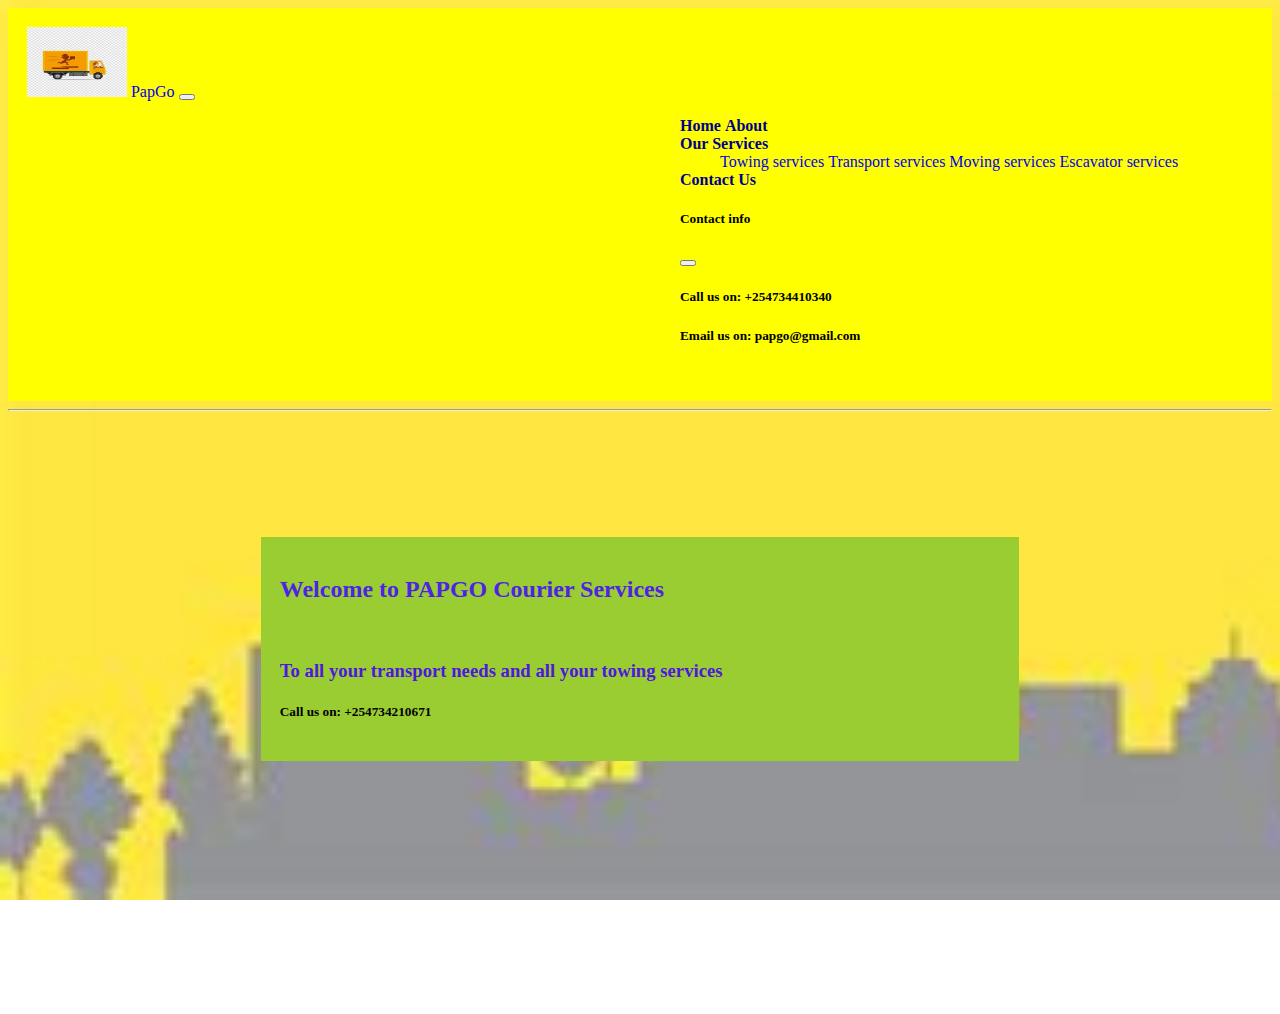
<file: index.html>
<!DOCTYPE html>
<html lang="en">
<head>
    <meta charset="UTF-8">
    <meta http-equiv="X-UA-Compatible" content="IE=edge">
    <meta name="viewport" content="width=device-width, initial-scale=1.0">
    <link href="https://cdn.jsdelivr.net/npm/bootstrap@5.0.2/dist/css/bootstrap.min.css" rel="stylesheet" integrity="sha384-EVSTQN3/azprG1Anm3QDgpJLIm9Nao0Yz1ztcQTwFspd3yD65VohhpuuCOmLASjC" crossorigin="anonymous">
    <script src="https://cdn.jsdelivr.net/npm/bootstrap@5.0.2/dist/js/bootstrap.bundle.min.js" integrity="sha384-MrcW6ZMFYlzcLA8Nl+NtUVF0sA7MsXsP1UyJoMp4YLEuNSfAP+JcXn/tWtIaxVXM" crossorigin="anonymous"></script>
    <link rel="stylesheet" href="style.css">
    <link rel="shortcut icon" href="img/logo3.jpeg" type="image/x-icon">
    <title>Home</title>
</head>
<style>
    body{
    background-image: url(img/background1.jpeg);
    background-repeat: no-repeat;
    background-size: cover;
    background-attachment: fixed;
}
</style>
<body>

    <nav class="navbar navbar-expand-lg navbar-light bg-light">
        <div class="container-fluid">
            <img src="img/logo3.jpeg" alt="" width="100" height="70" class="d-inline-block align-text-top">
          <a class="navbar-brand" href="#">PapGo</a>
          <button class="navbar-toggler" type="button" data-bs-toggle="collapse" data-bs-target="#navbarSupportedContent" aria-controls="navbarSupportedContent" aria-expanded="false" aria-label="Toggle navigation">
            <span class="navbar-toggler-icon"></span>
          </button>
          <div class="collapse navbar-collapse" id="navbarSupportedContent">
            <ul class="navbar-nav me-auto mb-2 mb-lg-0">
              <li class="nav-item">
                <a class="nav-link aria-current=" href="index.html" style="color:darkblue;font-weight: bolder;">Home</a>
              </li>
              <li class="nav-item">
                <a class="nav-link" href="about.html" style="color:darkblue;font-weight: bolder;">About</a>
              </li>
              <li class="nav-item dropdown">
                <a class="nav-link dropdown-toggle" href="about.html" id="navbarDropdown" role="button" data-bs-toggle="dropdown" aria-expanded="false" style="color:darkblue;font-weight: bolder;">
                  Our Services
                </a>
                <ul class="dropdown-menu" aria-labelledby="navbarDropdown">
                  <li><a class="nav-link" href="towingservies.html">Towing services</a></li>
                  <li><a class="nav-link" href="transport.html">Transport services</a></li>
                  <li><a class="nav-link" href="moving.html">Moving services</a></li>
                  <li><a class="nav-link" href="escavator.html">Escavator services</a></li>
                </ul>
              </li>
              <li class="nav-item">
                <a class="nav-link" data-bs-toggle="modal" data-bs-target="#exampleModal" style="cursor:pointer ;color: darkblue;font-weight: bolder;">Contact Us</a>
               <!-- Button trigger modal -->

 
  </button>
  
  <!-- Modal -->
  <div class="modal fade" id="exampleModal" tabindex="-1" aria-labelledby="exampleModalLabel" aria-hidden="true">
    <div class="modal-dialog">
      <div class="modal-content">
        <div class="modal-header">
          <h5 class="modal-title" id="exampleModalLabel">Contact info</h5>
          <button type="button" class="btn-close" data-bs-dismiss="modal" aria-label="Close"></button>
        </div>
        <div class="modal-body">
            <h5 style="color: black">Call us on: +254734410340</h5>
            <h5 style="color:black">Email us on: papgo@gmail.com</h5>
        </div>
        <!-- <div class="modal-footer">
          <button type="button" class="btn btn-secondary" data-bs-dismiss="modal">Close</button>
        </div> -->
      </div>
    </div>
  </div>
              </li>
              <!-- <li class="nav-item">
                <a class="nav-link disabled" href="#" tabindex="-1" aria-disabled="true">Disabled</a>
              </li> -->
            </ul>
          </div>
        </div>
      </nav> <hr>
      
      <div class="Home">
        <h2 style="color:rgb(77, 35, 228) ;">Welcome to PAPGO Courier Services</h2><br>
		<h3 style="color:rgb(77, 23, 223)">To all your transport needs and all your towing services</h3>
		<h5 style="color: black">Call us on: +254734210671</h5>
    </div>
</body>
</html>
</file>
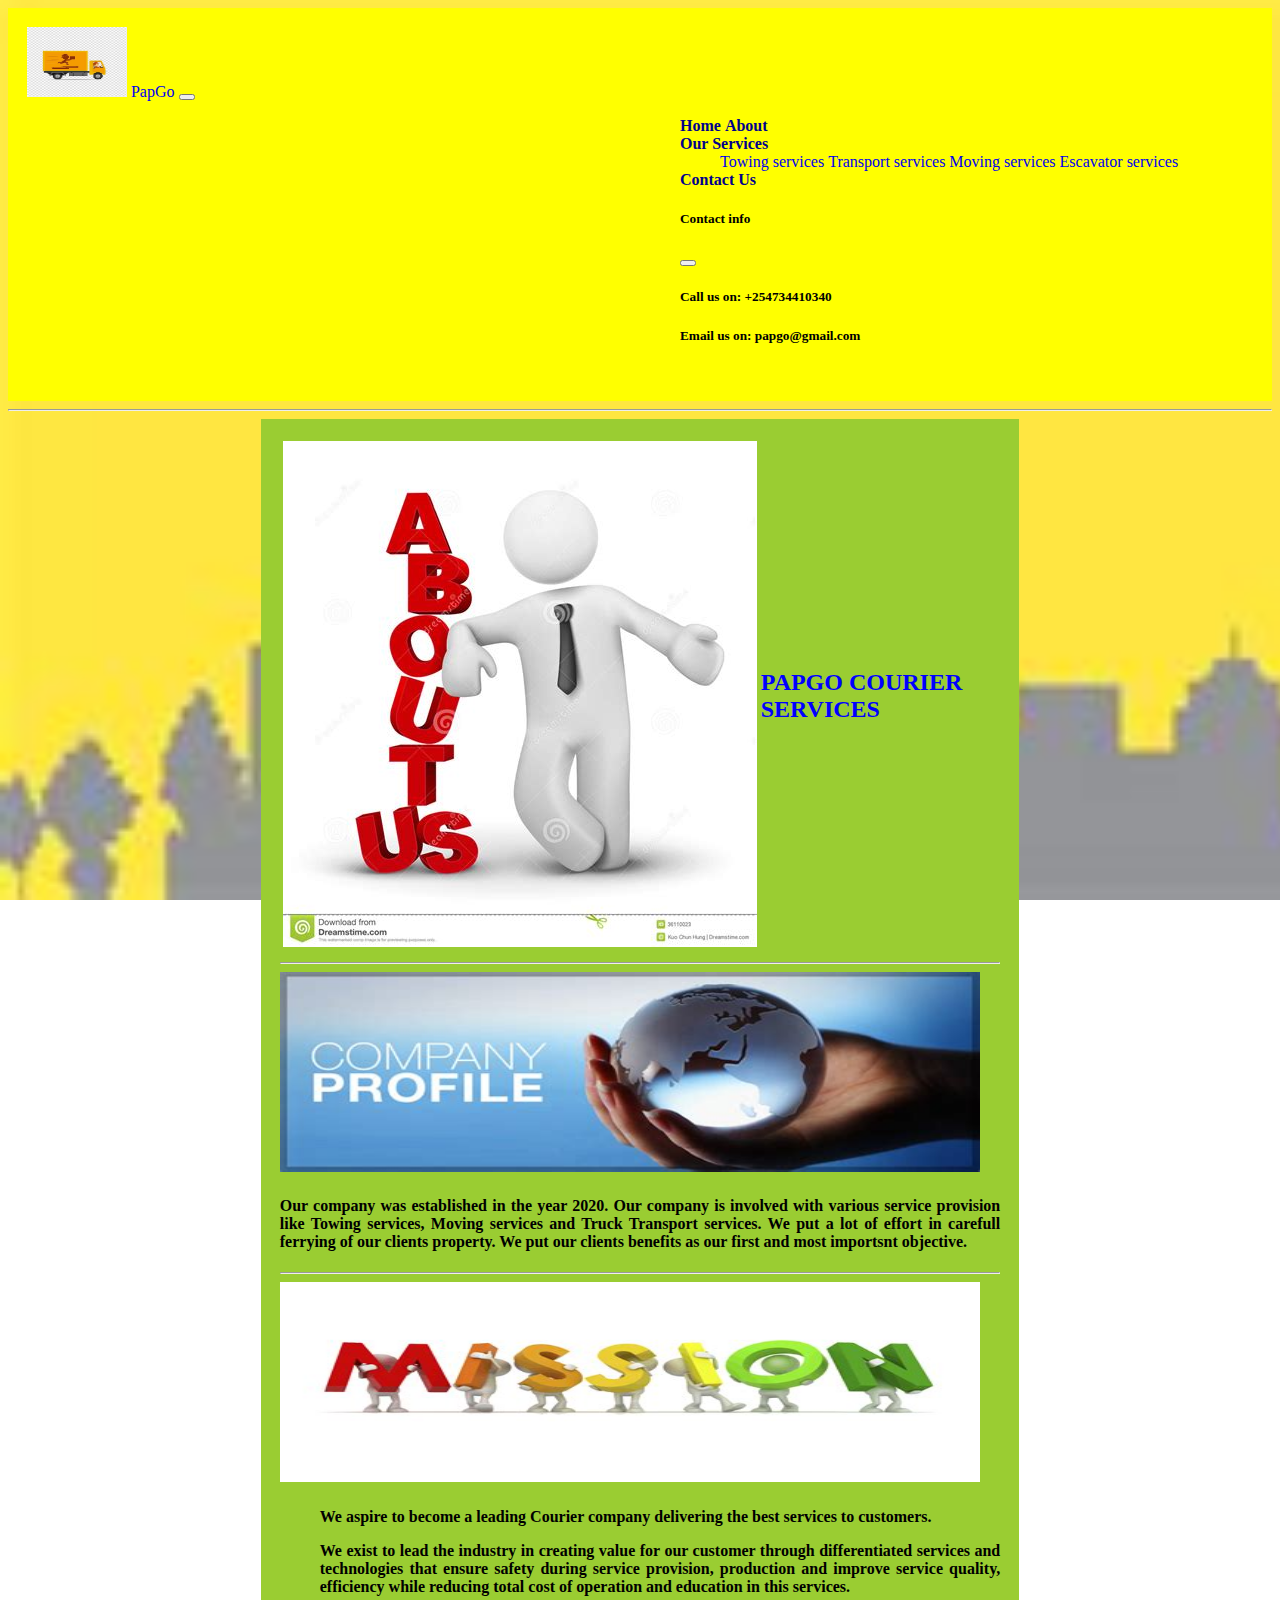
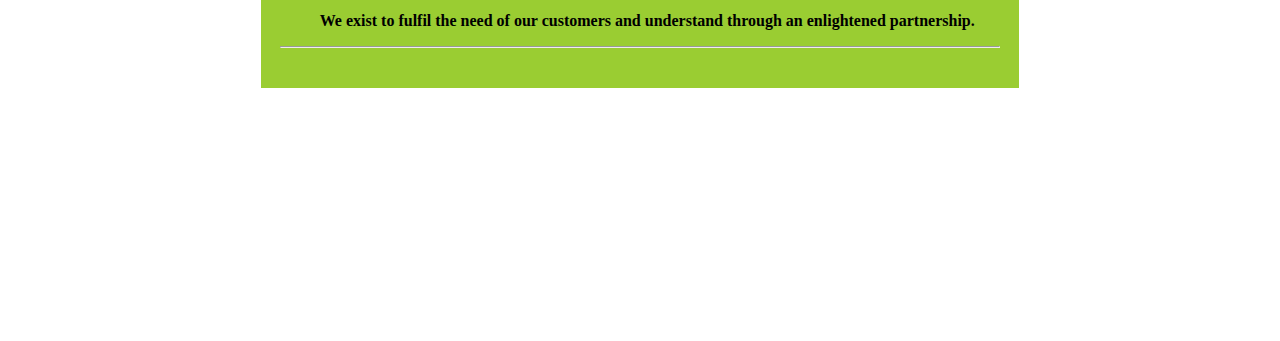
<file: about.html>
<!DOCTYPE html>
<html lang="en">
<head>
    <meta charset="UTF-8">
    <meta http-equiv="X-UA-Compatible" content="IE=edge">
    <meta name="viewport" content="width=device-width, initial-scale=1.0">
    <link href="https://cdn.jsdelivr.net/npm/bootstrap@5.0.2/dist/css/bootstrap.min.css" rel="stylesheet" integrity="sha384-EVSTQN3/azprG1Anm3QDgpJLIm9Nao0Yz1ztcQTwFspd3yD65VohhpuuCOmLASjC" crossorigin="anonymous">
    <script src="https://cdn.jsdelivr.net/npm/bootstrap@5.0.2/dist/js/bootstrap.bundle.min.js" integrity="sha384-MrcW6ZMFYlzcLA8Nl+NtUVF0sA7MsXsP1UyJoMp4YLEuNSfAP+JcXn/tWtIaxVXM" crossorigin="anonymous"></script>
    <link rel="stylesheet" href="style.css">
    <link rel="shortcut icon" href="img/logo.jpeg" type="image/x-icon">
    <title>Home</title>
</head>
<style>
    body{
    background-image: url(img/background1.jpeg);
    background-repeat: no-repeat;
    background-size: cover;
    background-attachment: fixed;
}
</style>
<body>
    <nav class="navbar navbar-expand-lg navbar-light bg-light">
        <div class="container-fluid">
            <img src="img/logo3.jpeg" alt="" width="100" height="70" class="d-inline-block align-text-top">
          <a class="navbar-brand" href="#">PapGo</a>
          <button class="navbar-toggler" type="button" data-bs-toggle="collapse" data-bs-target="#navbarSupportedContent" aria-controls="navbarSupportedContent" aria-expanded="false" aria-label="Toggle navigation">
            <span class="navbar-toggler-icon"></span>
          </button>
          <div class="collapse navbar-collapse" id="navbarSupportedContent">
            <ul class="navbar-nav me-auto mb-2 mb-lg-0">
              <li class="nav-item">
                <a class="nav-link aria-current=" href="index.html" style="color:darkblue;font-weight: bolder;">Home</a>
              </li>
              <li class="nav-item">
                <a class="nav-link" href="about.html" style="color:darkblue;font-weight: bolder;">About</a>
              </li>
              <li class="nav-item dropdown">
                <a class="nav-link dropdown-toggle" href="about.html" id="navbarDropdown" role="button" data-bs-toggle="dropdown" aria-expanded="false" style="color:darkblue;font-weight: bolder;">
                  Our Services
                </a>
                <ul class="dropdown-menu" aria-labelledby="navbarDropdown">
                  <li><a class="nav-link" href="towingservies.html">Towing services</a></li>
                  <li><a class="nav-link" href="transport.html">Transport services</a></li>
                  <li><a class="nav-link" href="moving.html">Moving services</a></li>
                  <li><a class="nav-link" href="escavator.html">Escavator services</a></li>
                </ul>
              </li>
              <li class="nav-item">
                <a class="nav-link" data-bs-toggle="modal" data-bs-target="#exampleModal" style="cursor:pointer ;color: darkblue;font-weight: bolder;">Contact Us</a>
            </button>
  
            <!-- Modal -->
            <div class="modal fade" id="exampleModal" tabindex="-1" aria-labelledby="exampleModalLabel" aria-hidden="true">
              <div class="modal-dialog">
                <div class="modal-content">
                  <div class="modal-header">
                    <h5 class="modal-title" id="exampleModalLabel">Contact info</h5>
                    <button type="button" class="btn-close" data-bs-dismiss="modal" aria-label="Close"></button>
                  </div>
                  <div class="modal-body">
                      <h5 style="color: black">Call us on: +254734410340</h5>
                      <h5 style="color:black">Email us on: papgo@gmail.com</h5>
                  </div>
                  <!-- <div class="modal-footer">
                    <button type="button" class="btn btn-secondary" data-bs-dismiss="modal">Close</button>
                  </div> -->
                </div>
              </div>
            </div>
             <!--  </li>
              <li class="nav-item">
                <a class="nav-link disabled" href="#" tabindex="-1" aria-disabled="true">Disabled</a>
              </li> -->
            </ul>
          </div>
        </div>
      </nav> <hr>
      <div class="about">
        <table>
            <tr>
                <td><img src="img/aboutus.jpeg" alt="aboutus"></td>
                <td> <h2 style="color:blue"> PAPGO COURIER SERVICES</h2></td>
            </tr>
        <table><hr>
	<img src="img/companyprofile.jpeg" alt="companyprofile" height="200px" width="700px">
	<p><h4 style="text-align:justify ;">Our company was established in the year 2020. Our company is involved with various service provision like Towing services, Moving services and Truck Transport services. We put a lot of effort in carefull ferrying of our clients property. We put our clients benefits as our first and most importsnt objective.</h4></p><hr>
	<img src="img/missions2.jpeg" alt="missions" height="200px" width="700px">
	<p><h4 style="text-align:justify ;">
		<ul>We aspire to become a leading Courier company delivering the best services to customers.</ul>
		<ul>We exist to lead the industry in creating value for our customer through differentiated services and technologies that ensure safety during service provision, production and improve service quality, efficiency while reducing total cost of operation and education in this services.</ul>
		<ul>We exist to fulfil the need of our customers and understand through an enlightened partnership.</ul><hr>
	
</body>
</html>
</file>
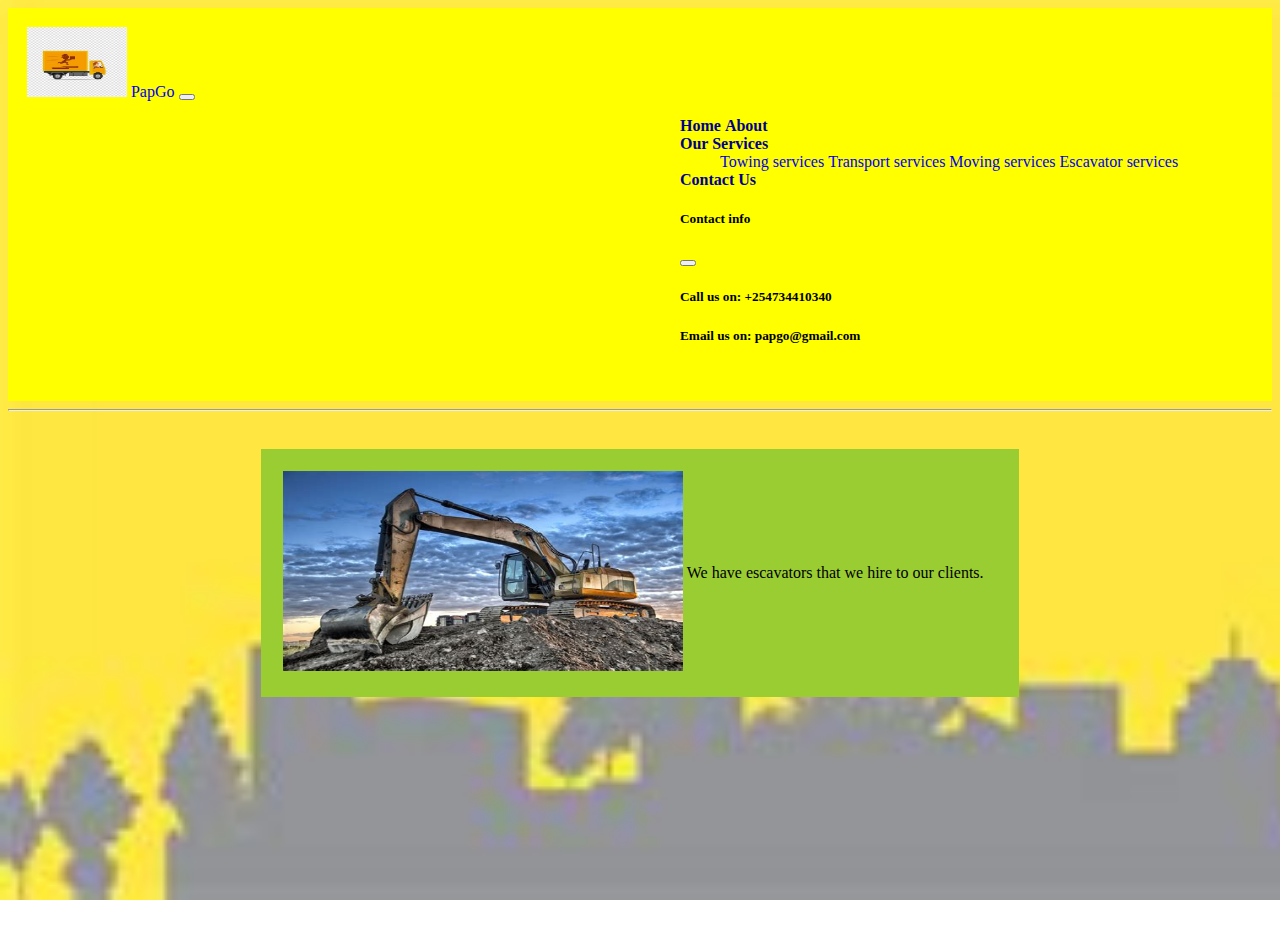
<file: escavator.html>
<!DOCTYPE html>
<html lang="en">
<head>
    <meta charset="UTF-8">
    <meta http-equiv="X-UA-Compatible" content="IE=edge">
    <meta name="viewport" content="width=device-width, initial-scale=1.0">
    <link href="https://cdn.jsdelivr.net/npm/bootstrap@5.0.2/dist/css/bootstrap.min.css" rel="stylesheet" integrity="sha384-EVSTQN3/azprG1Anm3QDgpJLIm9Nao0Yz1ztcQTwFspd3yD65VohhpuuCOmLASjC" crossorigin="anonymous">
    <script src="https://cdn.jsdelivr.net/npm/bootstrap@5.0.2/dist/js/bootstrap.bundle.min.js" integrity="sha384-MrcW6ZMFYlzcLA8Nl+NtUVF0sA7MsXsP1UyJoMp4YLEuNSfAP+JcXn/tWtIaxVXM" crossorigin="anonymous"></script>
    <link rel="stylesheet" href="style.css">
    <title>Document</title>
</head>
<style>
    body{
    background-image: url(img/background1.jpeg);
    background-repeat: no-repeat;
    background-size: cover;
    background-attachment: fixed;
}
</style>
<body>
    <nav class="navbar navbar-expand-lg navbar-light bg-light">
        <div class="container-fluid">
            <img src="img/logo3.jpeg" alt="" width="100" height="70" class="d-inline-block align-text-top">
          <a class="navbar-brand" href="#">PapGo</a>
          <button class="navbar-toggler" type="button" data-bs-toggle="collapse" data-bs-target="#navbarSupportedContent" aria-controls="navbarSupportedContent" aria-expanded="false" aria-label="Toggle navigation">
            <span class="navbar-toggler-icon"></span>
          </button>
          <div class="collapse navbar-collapse" id="navbarSupportedContent">
            <ul class="navbar-nav me-auto mb-2 mb-lg-0">
              <li class="nav-item">
                <a class="nav-link" aria-current="page" href="index.html" style="color:darkblue;font-weight:bolder;">Home</a>
              </li>
              <li class="nav-item">
                <a class="nav-link" href="about.html" style="color:darkblue;font-weight:bolder;">About</a>
              </li>
              <li class="nav-item dropdown">
                <a class="nav-link dropdown-toggle" href="#" id="navbarDropdown" role="button" data-bs-toggle="dropdown" aria-expanded="false" style="color:darkblue;font-weight:bolder;">
                  Our Services
                </a>
                <ul class="dropdown-menu" aria-labelledby="navbarDropdown">
                  <li><a class="nav-link" href="towingservies.html">Towing services</a></li>
                  <li><a class="nav-link" href="transport.html">Transport services</a></li>
                  <li><a class="nav-link" href="moving.html">Moving services</a></li>
                  <li><a class="nav-link" href="escavator.html">Escavator services</a></li>
                </ul>
              </li>
              
                <li class="nav-item">
                    <a class="nav-link" data-bs-toggle="modal" data-bs-target="#exampleModal" style="cursor:pointer ;color: darkblue;font-weight: bolder;">Contact Us</a>
               <!-- Button trigger modal -->
<!-- <button type="button" class="btn btn-primary" data-bs-toggle="modal" data-bs-target="#exampleModal" style="color:darkblue;font-weight:bolder;cursor: pointer;">
   contact us -->
  </button>
  
  <!-- Modal -->
  <div class="modal fade" id="exampleModal" tabindex="-1" aria-labelledby="exampleModalLabel" aria-hidden="true">
    <div class="modal-dialog">
      <div class="modal-content">
        <div class="modal-header">
          <h5 class="modal-title" id="exampleModalLabel">Contact info</h5>
          <button type="button" class="btn-close" data-bs-dismiss="modal" aria-label="Close"></button>
        </div>
        <div class="modal-body">
            <h5 style="color: black">Call us on: +254734410340</h5>
            <h5 style="color:black">Email us on: papgo@gmail.com</h5>
        </div>
        <!-- <div class="modal-footer">
          <button type="button" class="btn btn-secondary" data-bs-dismiss="modal">Close</button>
        </div>
      </div> -->
    </div>
  </div>
              </li>
              <!-- <li class="nav-item">
                <a class="nav-link disabled" href="#" tabindex="-1" aria-disabled="true">Disabled</a>
              </li> -->
            </ul>
          </div>
        </div>
      </nav> <hr>
      <div class="ourservices">
 <table>
      <tr>
        <td><img src="img/escavator1.jpeg" alt="escavator" height="200px" width="400px"></td>
        <td>We have escavators that we hire to our clients. </td>
    </tr>
</table>
</div>
</body>
</html>
</file>
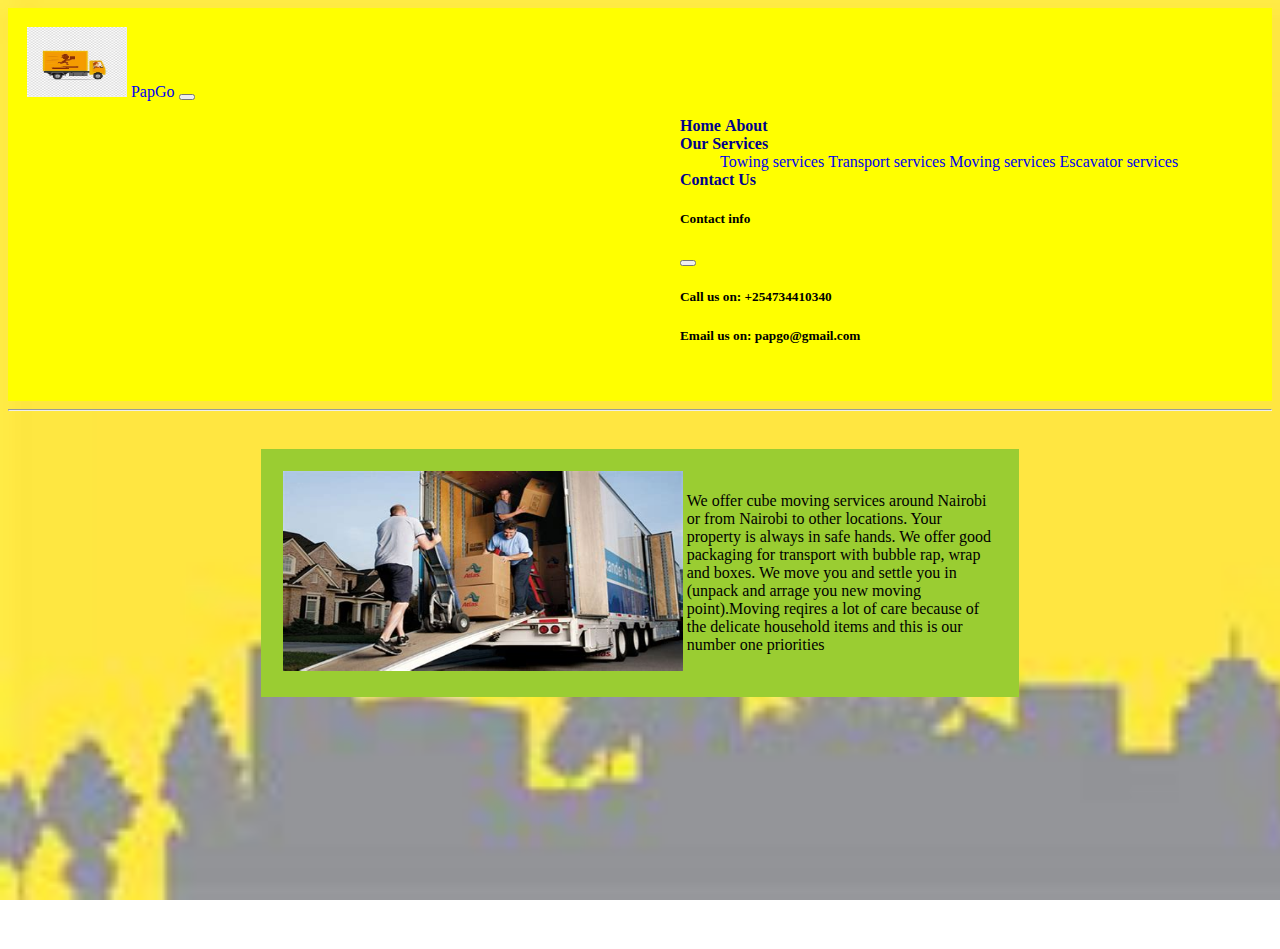
<file: moving.html>
<!DOCTYPE html>
<html lang="en">
<head>
    <meta charset="UTF-8">
    <meta http-equiv="X-UA-Compatible" content="IE=edge">
    <meta name="viewport" content="width=device-width, initial-scale=1.0">
    <link href="https://cdn.jsdelivr.net/npm/bootstrap@5.0.2/dist/css/bootstrap.min.css" rel="stylesheet" integrity="sha384-EVSTQN3/azprG1Anm3QDgpJLIm9Nao0Yz1ztcQTwFspd3yD65VohhpuuCOmLASjC" crossorigin="anonymous">
    <script src="https://cdn.jsdelivr.net/npm/bootstrap@5.0.2/dist/js/bootstrap.bundle.min.js" integrity="sha384-MrcW6ZMFYlzcLA8Nl+NtUVF0sA7MsXsP1UyJoMp4YLEuNSfAP+JcXn/tWtIaxVXM" crossorigin="anonymous"></script>
    <link rel="stylesheet" href="style.css">
    <title>Document</title>
</head>
<style>
    body{
    background-image: url(img/background1.jpeg);
    background-repeat: no-repeat;
    background-size: cover;
    background-attachment: fixed;
}
</style>
<body>
    <nav class="navbar navbar-expand-lg navbar-light bg-light">
        <div class="container-fluid">
            <img src="img/logo3.jpeg" alt="" width="100" height="70" class="d-inline-block align-text-top">
          <a class="navbar-brand" href="#">PapGo</a>
          <button class="navbar-toggler" type="button" data-bs-toggle="collapse" data-bs-target="#navbarSupportedContent" aria-controls="navbarSupportedContent" aria-expanded="false" aria-label="Toggle navigation">
            <span class="navbar-toggler-icon"></span>
          </button>
          <div class="collapse navbar-collapse" id="navbarSupportedContent">
            <ul class="navbar-nav me-auto mb-2 mb-lg-0">
              <li class="nav-item">
                <a class="nav-link" aria-current="page" href="index.html" style="color:darkblue;font-weight:bolder;">Home</a>
              </li>
              <li class="nav-item">
                <a class="nav-link" href="about.html" style="color:darkblue;font-weight:bolder;">About</a>
              </li>
              <li class="nav-item dropdown">
                <a class="nav-link dropdown-toggle" href="#" id="navbarDropdown" role="button" data-bs-toggle="dropdown" aria-expanded="false" style="color:darkblue;font-weight:bolder;">
                  Our Services
                </a>
                <ul class="dropdown-menu" aria-labelledby="navbarDropdown">
                  <li><a class="nav-link" href="towingservies.html">Towing services</a></li>
                  <li><a class="nav-link" href="transport.html">Transport services</a></li>
                  <li><a class="nav-link" href="moving.html">Moving services</a></li>
                  <li><a class="nav-link" href="escavator.html">Escavator services</a></li>
                </ul>
              </li>
              
                <li class="nav-item">
                    <a class="nav-link" data-bs-toggle="modal" data-bs-target="#exampleModal" style="cursor:pointer ;color: darkblue;font-weight: bolder;">Contact Us</a>
               <!-- Button trigger modal -->
<!-- <button type="button" class="btn btn-primary" data-bs-toggle="modal" data-bs-target="#exampleModal" style="color:darkblue;font-weight:bolder;cursor: pointer;">
   contact us -->
  </button>
  
  <!-- Modal -->
  <div class="modal fade" id="exampleModal" tabindex="-1" aria-labelledby="exampleModalLabel" aria-hidden="true">
    <div class="modal-dialog">
      <div class="modal-content">
        <div class="modal-header">
          <h5 class="modal-title" id="exampleModalLabel">Contact info</h5>
          <button type="button" class="btn-close" data-bs-dismiss="modal" aria-label="Close"></button>
        </div>
        <div class="modal-body">
            <h5 style="color: black">Call us on: +254734410340</h5>
            <h5 style="color:black">Email us on: papgo@gmail.com</h5>
        </div>
        <!-- <div class="modal-footer">
          <button type="button" class="btn btn-secondary" data-bs-dismiss="modal">Close</button>
        </div> -->
      </div>
    </div>
  </div>
              </li>
              <!-- <li class="nav-item">
                <a class="nav-link disabled" href="#" tabindex="-1" aria-disabled="true">Disabled</a>
              </li> -->
            </ul>
          </div>
        </div>
      </nav> <hr>
      <div class="ourservices">
 <table>
      <tr>
        <td><img src="img/moving1.jpeg" alt="moving" height="200px" width="400px"></td>
        <td>We offer cube moving services around Nairobi or from Nairobi to other locations. Your property is always in safe hands. We offer good packaging for transport with bubble rap, wrap and boxes. We move you and settle you in (unpack and arrage you new moving point).Moving reqires a lot of care because of the delicate household items and this is our number one priorities </td>
    </tr>
</table>
</div>
</body>
</html>
</file>
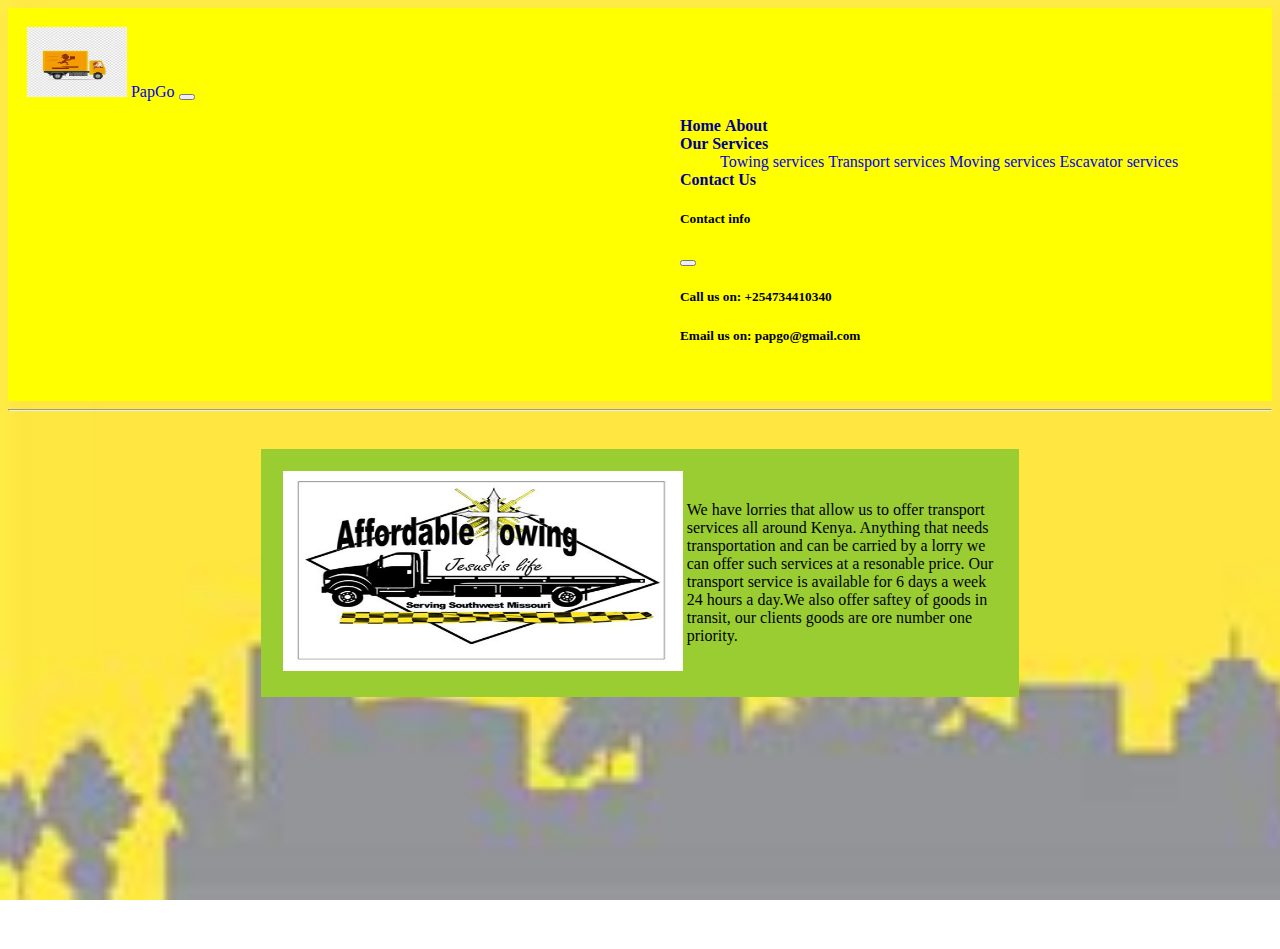
<file: towingservies.html>
<!DOCTYPE html>
<html lang="en">
<head>
    <meta charset="UTF-8">
    <meta http-equiv="X-UA-Compatible" content="IE=edge">
    <meta name="viewport" content="width=device-width, initial-scale=1.0">
    <link href="https://cdn.jsdelivr.net/npm/bootstrap@5.0.2/dist/css/bootstrap.min.css" rel="stylesheet" integrity="sha384-EVSTQN3/azprG1Anm3QDgpJLIm9Nao0Yz1ztcQTwFspd3yD65VohhpuuCOmLASjC" crossorigin="anonymous">
    <script src="https://cdn.jsdelivr.net/npm/bootstrap@5.0.2/dist/js/bootstrap.bundle.min.js" integrity="sha384-MrcW6ZMFYlzcLA8Nl+NtUVF0sA7MsXsP1UyJoMp4YLEuNSfAP+JcXn/tWtIaxVXM" crossorigin="anonymous"></script>
    <link rel="stylesheet" href="style.css">
        <title>Document</title>
</head>
<style>
    body{
    background-image: url(img/background1.jpeg);
    background-repeat: no-repeat;
    background-size: cover;
    background-attachment: fixed;
}
</style>
<body>
    <nav class="navbar navbar-expand-lg navbar-light bg-light">
        <div class="container-fluid">
            <img src="img/logo3.jpeg" alt="" width="100" height="70" class="d-inline-block align-text-top">
          <a class="navbar-brand" href="#">PapGo</a>
          <button class="navbar-toggler" type="button" data-bs-toggle="collapse" data-bs-target="#navbarSupportedContent" aria-controls="navbarSupportedContent" aria-expanded="false" aria-label="Toggle navigation">
            <span class="navbar-toggler-icon"></span>
          </button>
          <div class="collapse navbar-collapse" id="navbarSupportedContent">
            <ul class="navbar-nav me-auto mb-2 mb-lg-0">
              <li class="nav-item">
                <a class="nav-link" aria-current="page" href="index.html" style="color:darkblue;font-weight:bolder;">Home</a>
              </li>
              <li class="nav-item">
                <a class="nav-link" href="about.html" style="color:darkblue;font-weight:bolder;">About</a>
              </li>
              <li class="nav-item dropdown">
                <a class="nav-link dropdown-toggle" href="#" id="navbarDropdown" role="button" data-bs-toggle="dropdown" aria-expanded="false" style="color:darkblue;font-weight:bolder;">
                  Our Services
                </a>
                <ul class="dropdown-menu" aria-labelledby="navbarDropdown">
                  <li><a class="nav-link" href="towingservies.html">Towing services</a></li>
                  <li><a class="nav-link" href="transport.html">Transport services</a></li>
                  <li><a class="nav-link" href="moving.html">Moving services</a></li>
                  <li><a class="nav-link" href="escavator.html">Escavator services</a></li>
                </ul>
              </li>
              
                <li class="nav-item">
                    <a class="nav-link" data-bs-toggle="modal" data-bs-target="#exampleModal" style="cursor:pointer ;color: darkblue;font-weight: bolder;">Contact Us</a>
               <!-- Button trigger modal -->
<!-- <button type="button" class="btn btn-primary" data-bs-toggle="modal" data-bs-target="#exampleModal" style="color:darkblue;font-weight:bolder;cursor: pointer;">
   contact us -->
  </button>
  
  <!-- Modal -->
  <div class="modal fade" id="exampleModal" tabindex="-1" aria-labelledby="exampleModalLabel" aria-hidden="true">
    <div class="modal-dialog">
      <div class="modal-content">
        <div class="modal-header">
          <h5 class="modal-title" id="exampleModalLabel">Contact info</h5>
          <button type="button" class="btn-close" data-bs-dismiss="modal" aria-label="Close"></button>
        </div>
        <div class="modal-body">
            <h5 style="color: black">Call us on: +254734410340</h5>
            <h5 style="color:black">Email us on: papgo@gmail.com</h5>
        </div>
        <!-- <div class="modal-footer">
          <button type="button" class="btn btn-secondary" data-bs-dismiss="modal">Close</button>
        </div> -->
      </div>
    </div>
  </div>
              </li>
              <!-- <li class="nav-item">
                <a class="nav-link disabled" href="#" tabindex="-1" aria-disabled="true">Disabled</a>
              </li> -->
            </ul>
          </div>
        </div>
      </nav> <hr>
      <div class="ourservices">
 <table>
      <tr>
        <td><img src="img/towing services.jpeg" alt="towingservies" height="200px" width="400px"></td>
        <td>We have lorries that allow us to offer transport services all around Kenya. Anything that needs transportation and can be carried by a lorry we can offer such services at a resonable price. Our transport service is available  for 6 days a week 24 hours a day.We also offer saftey of goods in transit, our clients goods are ore number one priority. </td>
    </tr>
</table>
</div>
</body>
</html>
</file>
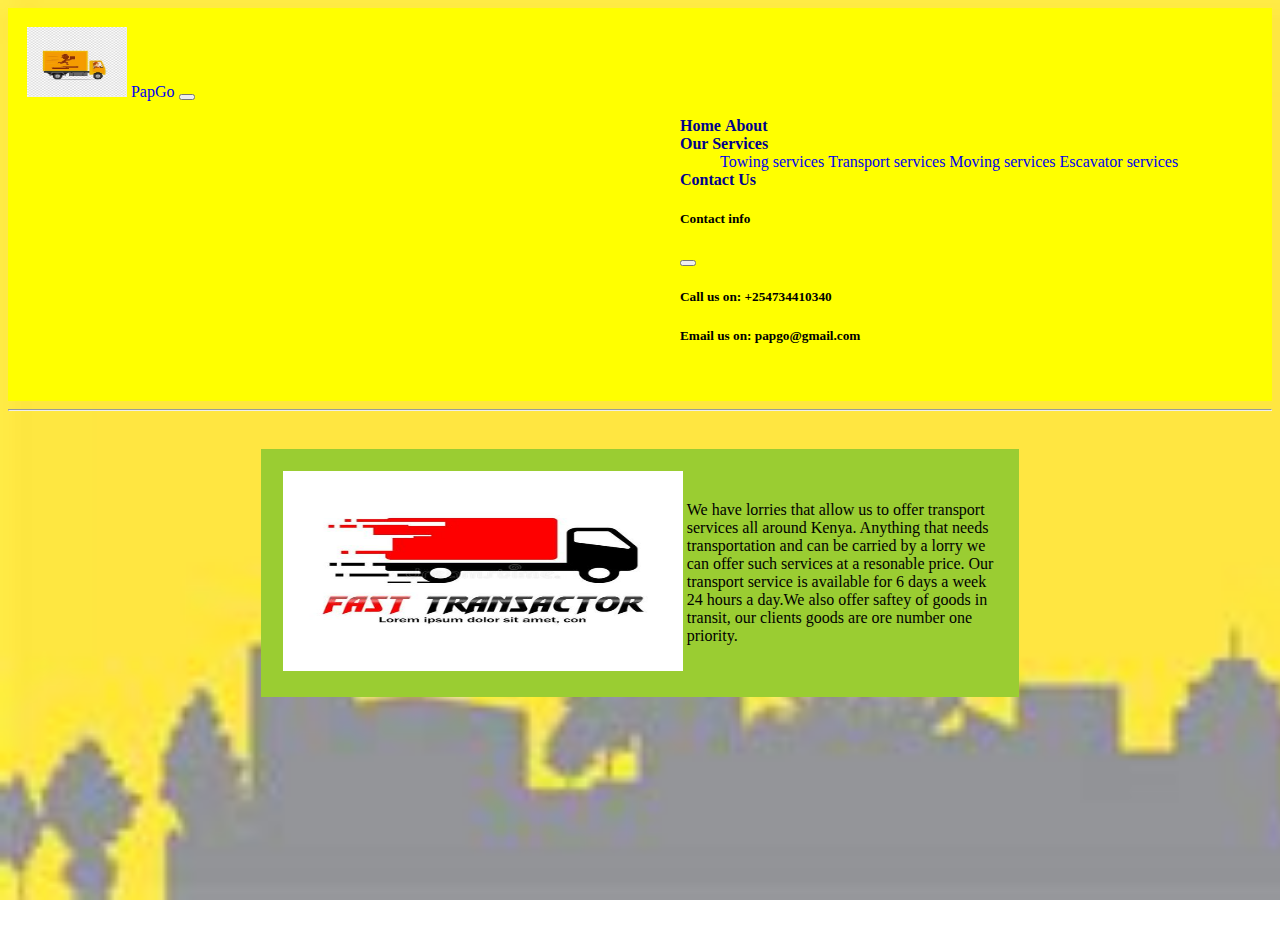
<file: transport.html>
<!DOCTYPE html>
<html lang="en">
<head>
    <meta charset="UTF-8">
    <meta http-equiv="X-UA-Compatible" content="IE=edge">
    <meta name="viewport" content="width=device-width, initial-scale=1.0">
    <link href="https://cdn.jsdelivr.net/npm/bootstrap@5.0.2/dist/css/bootstrap.min.css" rel="stylesheet" integrity="sha384-EVSTQN3/azprG1Anm3QDgpJLIm9Nao0Yz1ztcQTwFspd3yD65VohhpuuCOmLASjC" crossorigin="anonymous">
    <script src="https://cdn.jsdelivr.net/npm/bootstrap@5.0.2/dist/js/bootstrap.bundle.min.js" integrity="sha384-MrcW6ZMFYlzcLA8Nl+NtUVF0sA7MsXsP1UyJoMp4YLEuNSfAP+JcXn/tWtIaxVXM" crossorigin="anonymous"></script>
    <link rel="stylesheet" href="style.css">
    <title>Document</title>
</head>
<style>
    body{
    background-image: url(img/background1.jpeg);
    background-repeat: no-repeat;
    background-size: cover;
    background-attachment: fixed;
}
</style>
<body>
    <nav class="navbar navbar-expand-lg navbar-light bg-light">
        <div class="container-fluid">
            <img src="img/logo3.jpeg" alt="" width="100" height="70" class="d-inline-block align-text-top">
          <a class="navbar-brand" href="#">PapGo</a>
          <button class="navbar-toggler" type="button" data-bs-toggle="collapse" data-bs-target="#navbarSupportedContent" aria-controls="navbarSupportedContent" aria-expanded="false" aria-label="Toggle navigation">
            <span class="navbar-toggler-icon"></span>
          </button>
          <div class="collapse navbar-collapse" id="navbarSupportedContent">
            <ul class="navbar-nav me-auto mb-2 mb-lg-0">
              <li class="nav-item">
                <a class="nav-link" aria-current="page" href="index.html" style="color:darkblue;font-weight: bolder;">Home</a>
              </li>
              <li class="nav-item">
                <a class="nav-link" href="about.html" style="color:darkblue;font-weight: bolder;">About</a>
              </li>
              <li class="nav-item dropdown">
                <a class="nav-link dropdown-toggle" href="#" id="navbarDropdown" role="button" data-bs-toggle="dropdown" aria-expanded="false" style="color:darkblue;font-weight: bolder;">
                  Our Services
                </a>
                <ul class="dropdown-menu" aria-labelledby="navbarDropdown">
                  <li><a class="nav-link" href="towingservies.html">Towing services</a></li>
                  <li><a class="nav-link" href="transport.html">Transport services</a></li>
                  <li><a class="nav-link" href="moving.html">Moving services</a></li>
                  <li><a class="nav-link style="color:darkblue;font-weight: bolder;"" href="escavator.html">Escavator services</a></li>
                </ul>
              </li>
              
                <li class="nav-item">
                    <a class="nav-link" data-bs-toggle="modal" data-bs-target="#exampleModal" style="cursor:pointer ;color: darkblue;font-weight: bolder;">Contact Us</a>
               <!-- Button trigger modal -->
<!-- <button type="button" class="btn btn-primary" data-bs-toggle="modal" data-bs-target="#exampleModal" style="color:darkblue;font-weight: bolder;cursor: pointer;">
   contact us
  </button>
   -->
  <!-- Modal -->
  <div class="modal fade" id="exampleModal" tabindex="-1" aria-labelledby="exampleModalLabel" aria-hidden="true">
    <div class="modal-dialog">
      <div class="modal-content">
        <div class="modal-header">
          <h5 class="modal-title" id="exampleModalLabel">Contact info</h5>
          <button type="button" class="btn-close" data-bs-dismiss="modal" aria-label="Close"></button>
        </div>
        <div class="modal-body">
            <h5 style="color: black">Call us on: +254734410340</h5>
            <h5 style="color:black">Email us on: papgo@gmail.com</h5>
        </div>
        <!-- <div class="modal-footer">
          <button type="button" class="btn btn-secondary" data-bs-dismiss="modal">Close</button>
        </div> -->
      </div>
    </div>
  </div>
              </li>
              <!-- <li class="nav-item">
                <a class="nav-link disabled" href="#" tabindex="-1" aria-disabled="true">Disabled</a>
              </li> -->
            </ul>
          </div>
        </div>
      </nav> <hr>
      <div class="ourservices">
 <table>
      <tr>
        <td><img src="img/truck services transport.jpeg" alt="escavator" height="200px" width="400px"></td>
        <td>We have lorries that allow us to offer transport services all around Kenya. Anything that needs transportation and can be carried by a lorry we can offer such services at a resonable price. Our transport service is available  for 6 days a week 24 hours a day.We also offer saftey of goods in transit, our clients goods are ore number one priority. </td>
    </tr>
</table>
</div>
</body>
</html>
</file>
<file: style.css>
.Home{
    margin-top: 10%;
    margin-bottom: 20%;
    margin-left: 20%;
    margin-right: 20%;
    padding: 1.5%;
    background-color:yellowgreen;
}
body{
    background-image: url(background1.jpeg);
    background-repeat: no-repeat;
    background-size: cover;
    background-attachment: fixed;
}
.about{
    margin-bottom: 20%;
    margin-left: 20%;
    margin-right: 20%;
    padding: 1.5%;
    background-color:yellowgreen;
}
.logo{
    float: left;
}
.navigation{
    margin-left: 70%;
}

li{
    display: inline-block;
}
a{
    list-style-type: none;
    text-decoration: none;
}
nav{

    padding: 1.5%;
    background-color: yellow;
}
.Home{
    margin-top: 10%;
    margin-bottom: 20%;
    margin-left: 20%;
    margin-right: 20%;
    padding: 1.5%;
    background-color:yellowgreen;
}
.ourservices{
    margin-top: 3%;
    margin-bottom: 20%;
    margin-left: 20%;
    margin-right: 20%;
    padding: 1.5%;
    background-color:yellowgreen
}
.contact{
    margin-top: 3%;
    margin-bottom: 20%;
    margin-left: 20%;
    margin-right: 20%;
    padding: 1.5%;
    background-color:yellowgreen
}
.us{
    margin-bottom: 20%;
    margin-left: 20%;
    margin-right: 20%;
    padding: 1.5%;
    background-color:yellowgreen
}
#navbarSupportedContent{
    margin-left: 50%;   
}
a{
    list-style-type: none;
    text-decoration: none;
}
nav{
    background-color: yellow;
}
</file>
